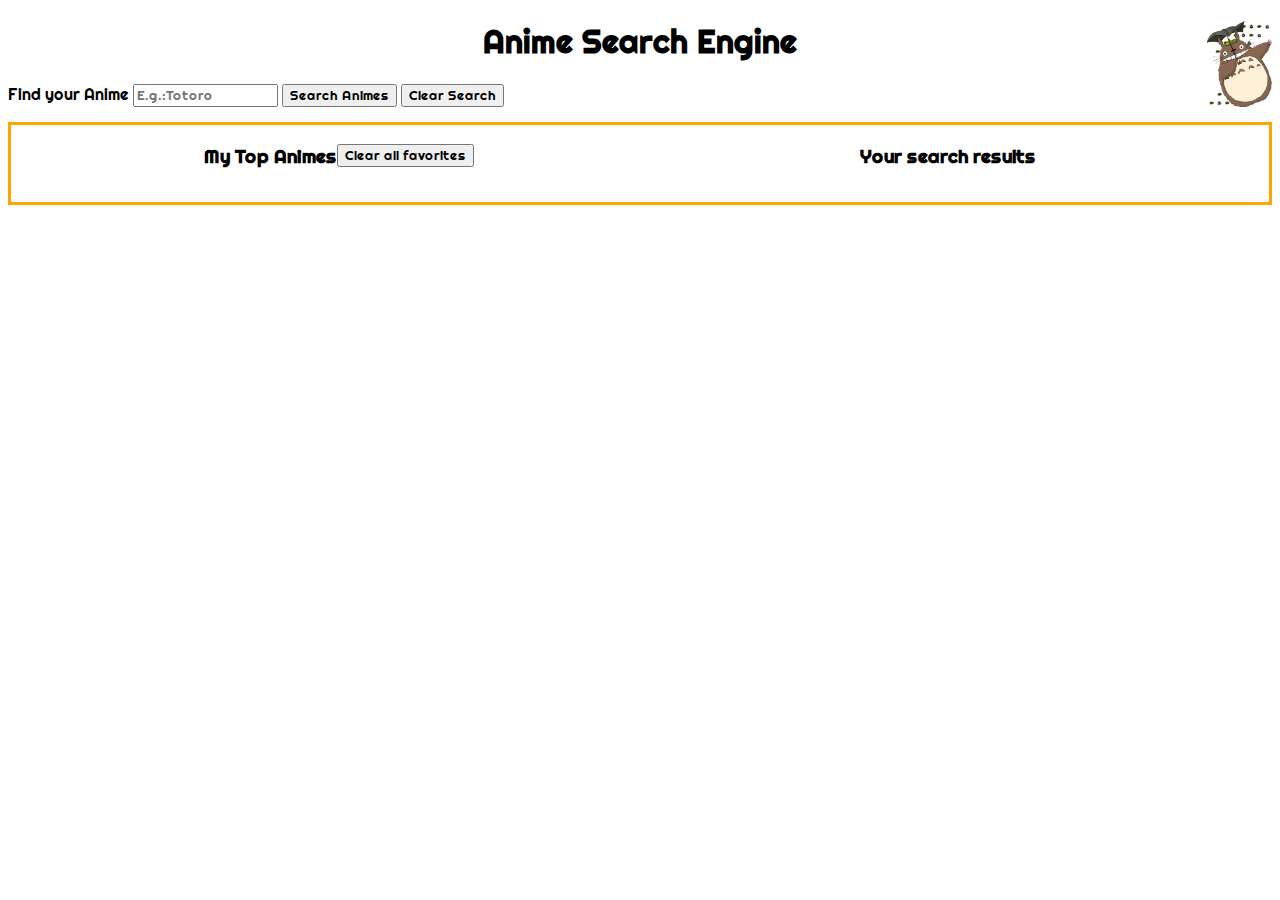
<file: docs/index.html>
<!DOCTYPE html>
<html lang="es">
	<head>
		<meta charset="UTF-8" />
		<meta name="viewport" content="width=device-width, initial-scale=1" />
		<title>Anime Search Engine</title>
		<link rel="preconnect" href="https://fonts.googleapis.com" />
		<link rel="preconnect" href="https://fonts.gstatic.com" crossorigin />
		<link
			href="https://fonts.googleapis.com/css2?family=Righteous&family=Roboto:wght@100&display=swap"
			rel="stylesheet"
		/>
		<link rel="stylesheet" href="./assets/css/main.css" />
		<link rel="icon" href="./assets/images/totoro.png" />
	</head>

	<body>
		<header class="header">
			<h1 class="header__title">Anime Search Engine</h1>

			<div class="">
				<form class="">
					<label class="" for="search">Find your Anime</label>
					<input
						class="js-input"
						id="search"
						type="text"
						name="search"
						value=""
						placeholder="E.g.:Totoro"
					/>
					<input class="js-searchBtn" type="submit" name="button" value="Search Animes" />
					<input class="js-resetInput" type="button" name="button" value="Clear Search" />
				</form>
			</div>
		</header>

		<main class="main">
			<section class="main__favs">
				<div class="main__favs--title">
					<h3 class="main__favs--titleItem">My Top Animes</h3>
					<button class="main__favTitle--btn js-resetFavsBtn">Clear all favorites</button>
				</div>

				<ul class="js-favList"></ul>
			</section>

			<section class="main__results">
				<h3 class="main__results--title">Your search results</h3>
				<ul class="main__results--list js-searchResult"></ul>
			</section>
		</main>
		<script src="./assets/js/main.js"></script>
	</body>
</html>
</file>
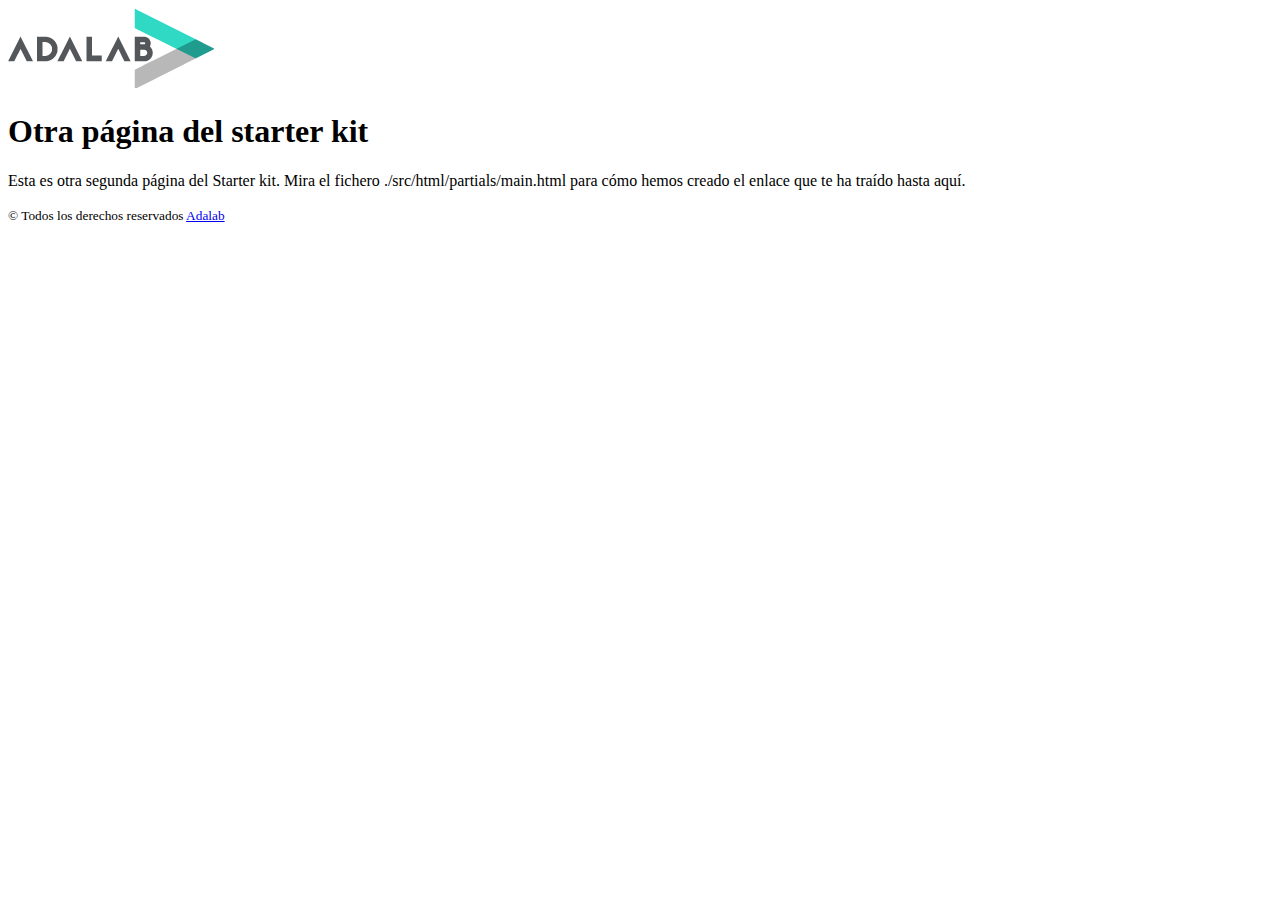
<file: docs/more-info.html>
<!DOCTYPE html>
<html lang="es">
  <head>
    <meta charset="UTF-8" />
    <meta name="viewport" content="width=device-width, initial-scale=1" />
    <title>Adalab Web Starter Kit</title>
    <link href="https://fonts.googleapis.com/css?family=Roboto&display=swap" rel="stylesheet" />
    <link rel="stylesheet" href="./assets/css/main.css" />
    <link rel="icon" href="./assets/images/favicon.png" />
  </head>

  <body>
    <div class="page">
      <header class="page__header">
        <img src="./assets/images/logo-adalab.png" alt="Adalab">
        <h1>Otra página del starter kit</h1>
      </header>

      <main>
        <p>
          Esta es otra segunda página del Starter kit. Mira el fichero
          <code class="code">./src/html/partials/main.html</code> para cómo hemos creado el enlace
          que te ha traído hasta aquí.
        </p>
      </main>
      <footer class="page__footer">
        <small>
          &copy; Todos los derechos reservados
          <a class="link__adalab" href="https://adalab.es">Adalab</a>

        </small>
      </footer>

    </div>
    <script src="./assets/js/main.js"></script>
  </body>
</html>
</file>
<file: docs/assets/css/main.css>
*{box-sizing:border-box;font-family:"Righteous", cursive;list-style:none}.highlight{border:5px solid orange;background-color:papayawhip;border-radius:5px;color:orange}.header{background:url(../../assets/images/flying_totoro.png) right top no-repeat;background-size:contain}.header__title{text-align:center}.main{display:flex;justify-content:space-around;border:3px solid orange;margin-top:15px}.main__favs--title{display:flex;align-items:center;justify-content:space-between}.main__favs--btn{margin-left:20px;height:20px}.main__results{display:flex}.main__results--listItem{width:240px;height:350px}
</file>
